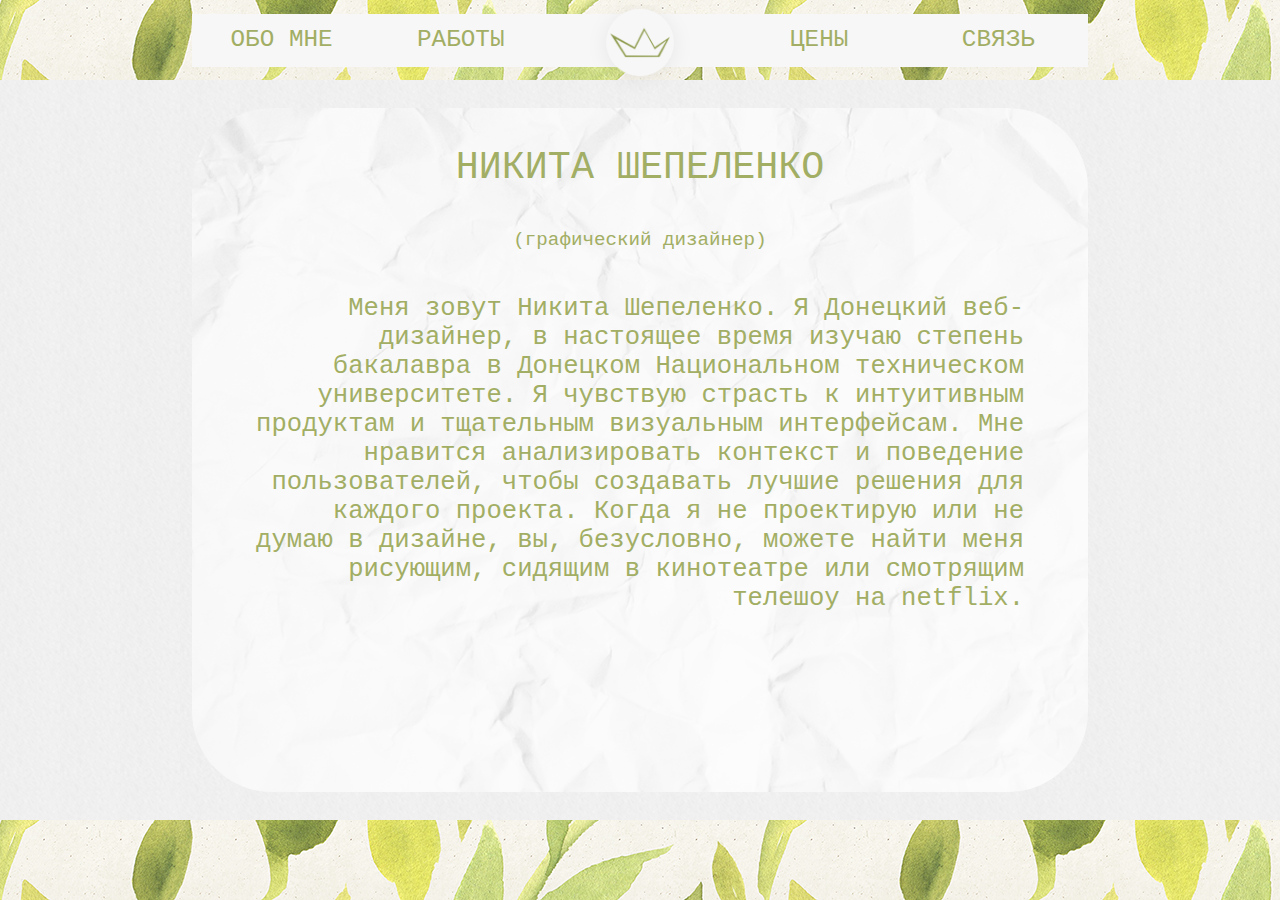
<file: about me /index.html>
<!DOCTYPE html>
<html lang="en">
<head>
	<meta charset="UTF-8">
	<title>Dark Royals</title>
    <link rel="stylesheet" type="text/css" href="css/style.css">
    <meta name="Author" content="Nikita Tomson" lang="en">
    <meta name="copyright" content="All rights belong to Dark Royals" lang="en">
    <meta name="keywords" lang="en" content="Dark Royals, personal web-site, langing, laba">
    <meta name="description" content="Personal landing" lang="en">
    <meta name="revisit-after" content="7 days">
    <meta name="robots" content="INDEX, FOLLOW">
    <meta name="Document-state" content="Static">
</head>
<body>
    <div id="block">
        <div id="header">
            <div id="menu">
                <a href="#">Обо мне</a>
                <a href="#">Работы</a>
                <a href="#" id="logo">
                    <img src="img/logo.png" alt="home">
                </a>
                <a href="#">Цены</a>
                <a href="#">Связь</a>
             </div>
         </div>
        
            <div id="info">
                    <p id="iff">НИКИТА ШЕПЕЛЕНКО</p>
                    <p id="ii">(графический дизайнер)</p>
                    <p id="if">Меня зовут Никита Шепеленко. Я Донецкий веб-дизайнер, в настоящее время изучаю степень бакалавра в Донецком Национальном техническом университете. Я чувствую страсть к интуитивным продуктам и тщательным визуальным интерфейсам. Мне нравится анализировать контекст и поведение пользователей, чтобы создавать лучшие решения для каждого проекта. Когда я не проектирую или не думаю в дизайне, вы, безусловно, можете найти меня рисующим, сидящим в кинотеатре или смотрящим телешоу на netflix.</p>
                </div>


    </div>
<div id="footer">
    
</div>
</body>
</html>
</file>
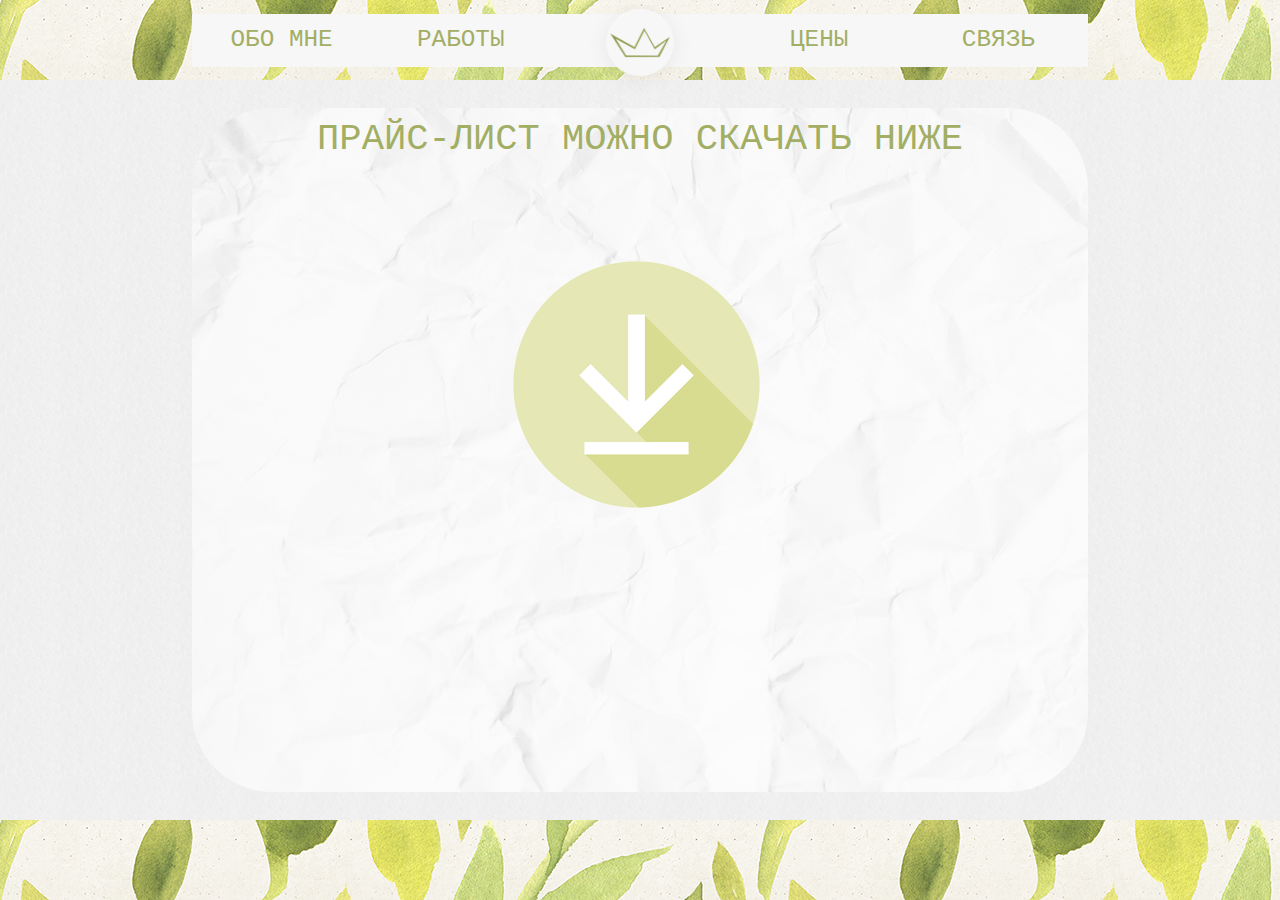
<file: price/index.html>
<!DOCTYPE html>
<html lang="en">
<head>
	<meta charset="UTF-8">
	<title>Dark Royals</title>
    <link rel="stylesheet" type="text/css" href="css/style.css">
    <meta name="Author" content="Nikita Tomson" lang="en">
    <meta name="copyright" content="All rights belong to Dark Royals" lang="en">
    <meta name="keywords" lang="en" content="Dark Royals, personal web-site, langing, laba">
    <meta name="description" content="Personal landing" lang="en">
    <meta name="revisit-after" content="7 days">
    <meta name="robots" content="INDEX, FOLLOW">
    <meta name="Document-state" content="Static">
</head>
<body>
    <div id="block">
        <div id="header">
            <div id="menu">
                <a href="#">Обо мне</a>
                <a href="#">Работы</a>
                <a href="#" id="logo">
                    <img src="img/logo.png" alt="home">
                </a>
                <a href="#">Цены</a>
                <a href="#">Связь</a>
             </div>
         </div>
        
            <div id="info">
                <p>ПРАЙС-ЛИСТ МОЖНО СКАЧАТЬ НИЖЕ</p>
                <img src="img/download.png">
            </div>

    </div>
<div id="footer">
    
</div>
</body>
</html>
</file>
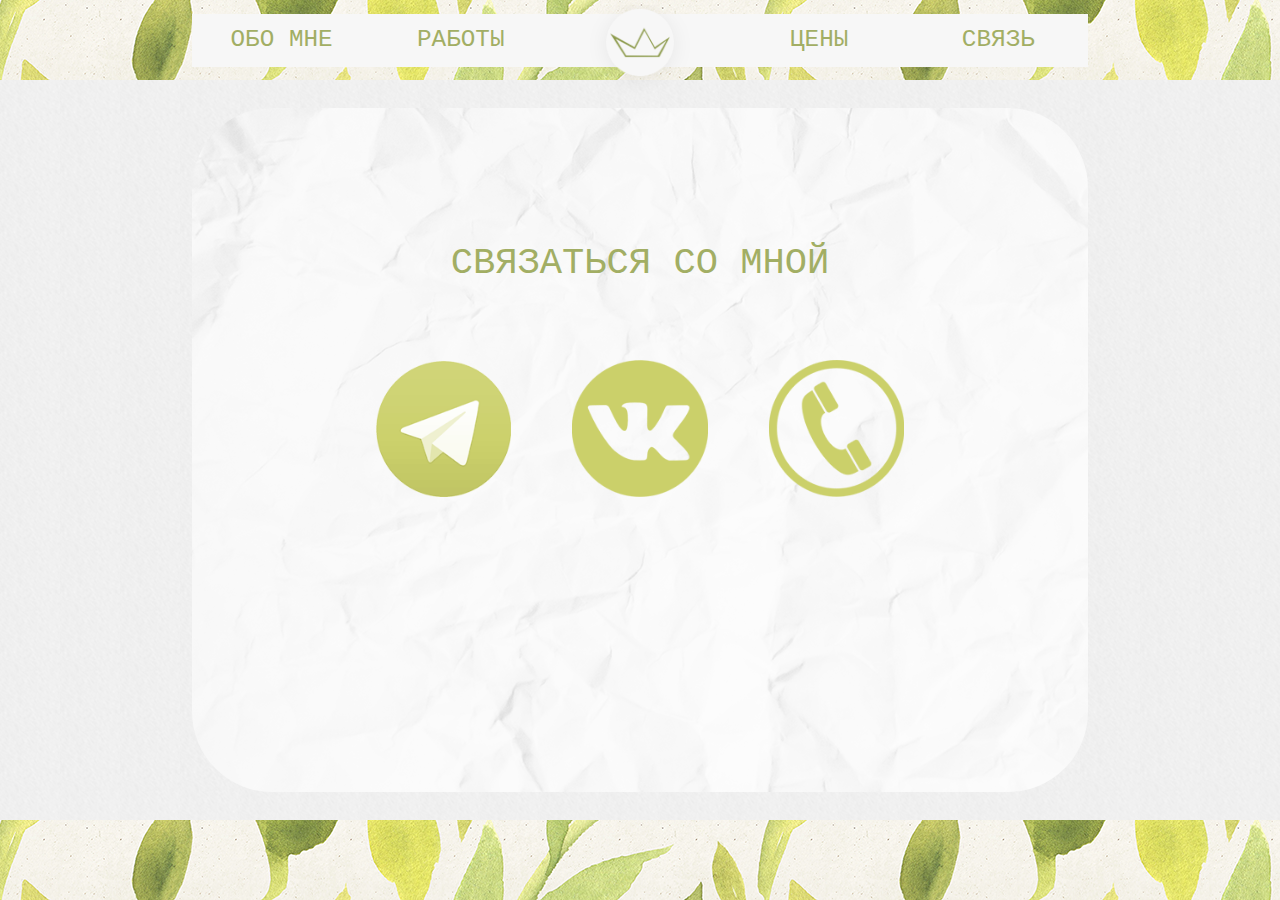
<file: social/index.html>
<!DOCTYPE html>
<html lang="en">
<head>
	<meta charset="UTF-8">
	<title>Dark Royals</title>
    <link rel="stylesheet" type="text/css" href="css/style.css">
    <meta name="Author" content="Nikita Tomson" lang="en">
    <meta name="copyright" content="All rights belong to Dark Royals" lang="en">
    <meta name="keywords" lang="en" content="Dark Royals, personal web-site, langing, laba">
    <meta name="description" content="Personal landing" lang="en">
    <meta name="revisit-after" content="7 days">
    <meta name="robots" content="INDEX, FOLLOW">
    <meta name="Document-state" content="Static">
</head>
<body>
    <div id="block">
        <div id="header">
            <div id="menu">
                <a href="#">Обо мне</a>
                <a href="#">Работы</a>
                <a href="#" id="logo">
                    <img src="img/logo.png" alt="home">
                </a>
                <a href="#">Цены</a>
                <a href="#">Связь</a>
             </div>
         </div>
        
            <div id="info">
                <div id="social">                                                                                                    
                    <a href="https://t.me/darkroyals" id="telegran_icon"><img src="img/telegram.png" alt="telegram"></a>
                <a href="https://vk.com/royalstomson" id="vk_icon"><img src="img/vk.png" alt="vk"></a>
                <a href="https://vk.com/royalstomson" id="phone_icon"><img src="img/phone.png" alt="phone"></a>
                     <p id="text">СВЯЗАТЬСЯ СО МНОЙ</p>
                </div>
    </div>

    </div>
<div id="footer">
    
</div>
</body>
</html>
</file>
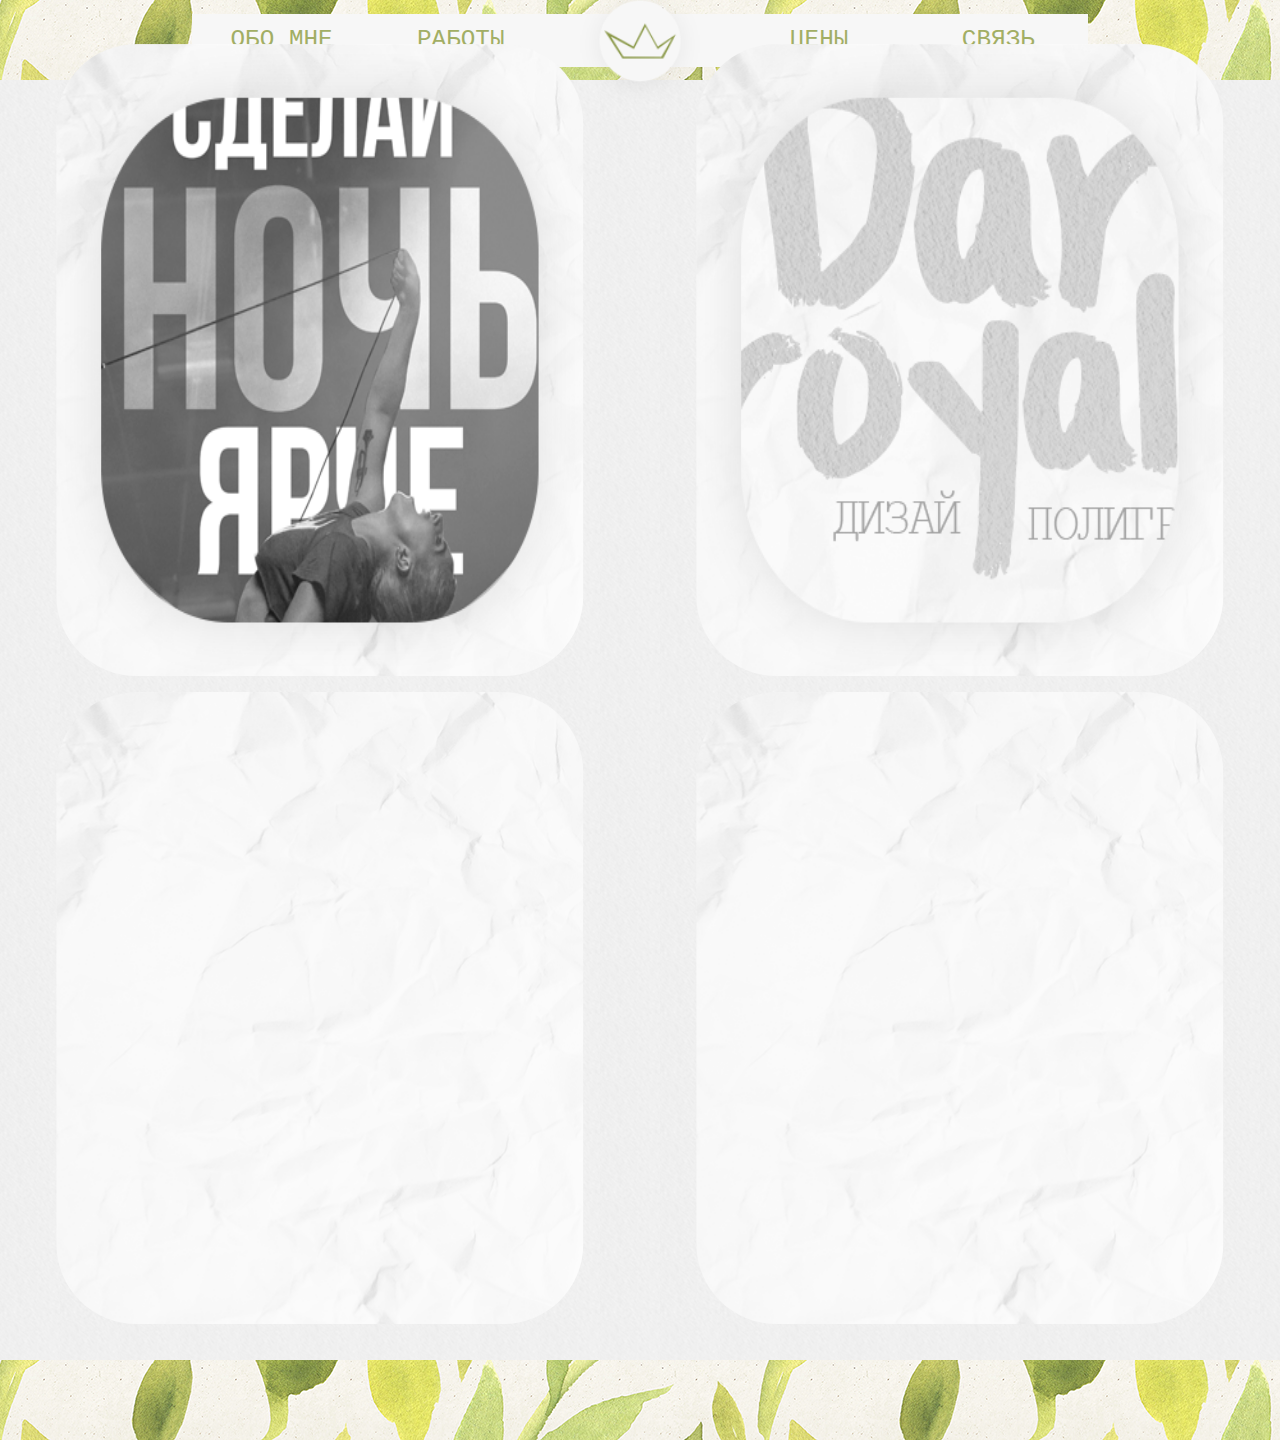
<file: work/index.html>
<!DOCTYPE html>
<html lang="en">
<head>
	<meta charset="UTF-8">
	<title>Dark Royals</title>
    <link rel="stylesheet" type="text/css" href="css/style.css">
    <meta name="Author" content="Nikita Tomson" lang="en">
    <meta name="copyright" content="All rights belong to Dark Royals" lang="en">
    <meta name="keywords" lang="en" content="Dark Royals, personal web-site, langing, laba">
    <meta name="description" content="Personal landing" lang="en">
    <meta name="revisit-after" content="7 days">
    <meta name="robots" content="INDEX, FOLLOW">
    <meta name="Document-state" content="Static">
</head>
<body>
    <div id="block">
        <div id="header">
            <div id="menu">
                <a href="#">Обо мне</a>
                <a href="#">Работы</a>
                <a href="#" id="logo">
                    <img src="img/logo.png" alt="home">
                </a>
                <a href="#">Цены</a>
                <a href="#">Связь</a>
             </div>
         </div>
        
            <div id="info">
                 <img src="img/vriv.png">
    </div>
              <div id="info2">
                <img src="img/dr.png">
                </div>
                <div id="info3">
                </div>
                <div id="info4">
                </div>
<div id="footer">
    
</div>
</body>
</html>
</file>
<file: about me /css/style.css>
body{
	font-family: "Courier New", serif;
	background: url(../img/texture_bg.png);
	background-color: #f7f7f7;
    margin: 0;
	padding: 0;

}



#header {
	height: 8.9vh; 
	width: 100vw; 
	background: url(../img/fon.png);
	padding: 1.6vh 0;
	box-sizing: border-box;
}

#footer {
	height: 8.9vh; 
	width: 100vw; 
	background: url(../img/fon.png);
    position: absolute;
    left: 0;
    bottom: 0;
}

#info {
	height: 76vh; 
	width: 70vw;
    background-color: #ffffff;
    position: relative;
    margin: 0;
    position: absolute;
    top: 50%;
    left: 50%;
    margin-right: -50%;
    transform: translate(-50%, -50%)
}

#info {
	border-radius: 80px;
	background: url(../img/texture_main.png);
	background-color: #ffffff;
}

#menu {
	height: 5.79vh; 
	line-height: 5.79vh;
	width: 70vw;
	background-color: #f7f7f7;
	margin: 0 auto;
	text-align: center;
}

#logo{
	height: 100%;
	
}

#logo img{
	height: 10vh;
	top: -1vh;
	position: relative;
}

#menu a{
	color: #a2ae64;
	text-decoration: none;
	text-transform: uppercase;
	font-size: 1.9vmax;
	display: block;
	float: left;
	width: 20%;
}

#menu a:hover{
	border-bottom: 1px solid #a2ae64;
    text-shadow: #ffffff 0 0 10px;
    color: #a2ae64;
}

 

 
 #iff {
     
     text-align: center;
     color: #a2ae64;
     font-size: 3vmax;
	}

#if {
     text-align: right;
     color: #a2ae64;
     padding: 2vh 5vw;
     font-size: 2vmax;
}



#ii {
	text-align: center;
     color: #a2ae64;
     font-size: 1.5vmax;

}
</file>
<file: price/css/style.css>
body{
	font-family: "Courier New", serif;
	background: url(../img/texture_bg.png);
	background-color: #f7f7f7;
    margin: 0;
	padding: 0;

}



#header {
	height: 8.9vh; 
	width: 100vw; 
	background: url(../img/fon.png);
	padding: 1.6vh 0;
	box-sizing: border-box;
}

#footer {
	height: 8.9vh; 
	width: 100vw; 
	background: url(../img/fon.png);
    position: absolute;
    left: 0;
    bottom: 0;
}

#info {
	height: 76vh; 
	width: 70vw;
    background-color: #ffffff;
    position: relative;
    margin: 0;
    position: absolute;
    top: 50%;
    left: 50%;
    margin-right: -50%;
    transform: translate(-50%, -50%)
}

#info {
	border-radius: 80px;
	background: url(../img/texture_main.png);
	background-color: #ffffff;
}

#menu {
	height: 5.79vh; 
	line-height: 5.79vh;
	width: 70vw;
	background-color: #f7f7f7;
	margin: 0 auto;
	text-align: center;
}

#logo{
	height: 100%;
	
}

#logo img{
	height: 10vh;
	top: -1vh;
	position: relative;
}

#menu a{
	color: #a2ae64;
	text-decoration: none;
	text-transform: uppercase;
	font-size: 1.9vmax;
	display: block;
	float: left;
	width: 20%;
}

#menu a:hover{
	border-bottom: 1px solid #a2ae64;
    text-shadow: #ffffff 0 0 10px;
    color: #a2ae64;
}

 
#ava {
	margin: 20px 60px;
}

#info p{
	font-size: 2.9vmax;
	margin-top:10px;
	text-align: center;
	color: #a2ae64;
}

#text p{
	font-size: 2.9vmax;
	text-align: right;

}




#info img{
	position: relative;
	top: 7vh;
	padding: 0 25vw;
}
</file>
<file: social/css/style.css>
body{
	font-family: "Courier New", serif;
	background: url(../img/texture_bg.png);
	background-color: #f7f7f7;
    margin: 0;
	padding: 0;

}



#header {
	height: 8.9vh; 
	width: 100vw; 
	background: url(../img/fon.png);
	padding: 1.6vh 0;
	box-sizing: border-box;
}

#footer {
	height: 8.9vh; 
	width: 100vw; 
	background: url(../img/fon.png);
    position: absolute;
    left: 0;
    bottom: 0;
}

#info {
	height: 76vh; 
	width: 70vw;
    background-color: #ffffff;
    position: relative;
    margin: 0;
    position: absolute;
    top: 50%;
    left: 50%;
    margin-right: -50%;
    transform: translate(-50%, -50%)
}

#info {
	border-radius: 80px;
	background: url(../img/texture_main.png);
	background-color: #ffffff;
}

#menu {
	height: 5.79vh; 
	line-height: 5.79vh;
	width: 70vw;
	background-color: #f7f7f7;
	margin: 0 auto;
	text-align: center;
}

#logo{
	height: 100%;
	
}

#logo img{
	height: 10vh;
	top: -1vh;
	position: relative;
}

#menu a{
	color: #a2ae64;
	text-decoration: none;
	text-transform: uppercase;
	font-size: 1.9vmax;
	display: block;
	float: left;
	width: 20%;
}

#menu a:hover{
	border-bottom: 1px solid #a2ae64;
    text-shadow: #ffffff 0 0 10px;
    color: #a2ae64;
}

 
#social{
	vertical-align: top;
	text-align: center;
}

#social a img{
	width: 10.6vmax;
}

#social div{
	height: 9vh;
}

#social a{
	position: relative;
	top: 28vh;
	padding: 0 2vw;
}


#social p{
	font-size: 2.9vmax;
	margin-top:-8px;
	 color: #a2ae64;
}
</file>
<file: work/css/style.css>
body{
	font-family: "Courier New", serif;
	background: url(../img/texture_bg.png);
	background-color: #f7f7f7;
    margin: 0;
	padding: 0;
    width: 1280px;
    height: 1440px;

}



#header {
	height: 8.9vh; 
	width: 100vw; 
	background: url(../img/fon.png);
	padding: 1.6vh 0;
	box-sizing: border-box;
}

#footer {
	height: 8.9vh; 
	width: 100vw; 
	background: url(../img/fon.png);
    position: absolute;
    bottom: 0;
}

#info {
	height: 70.2vh; 
	width: 41.2vw;
    background-color: #ffffff;
    position: relative;
    margin: 0;
    position: absolute;
    top: 25%;
    left: 25%;
    margin-right: -50%;
    transform: translate(-50%, -50%)
}

#info {
	border-radius: 80px;
	background: url(../img/texture_main.png);
	background-color: #ffffff;
	text-align: -webkit-center;
}



#info2 img {
	height: 70.2vh; 
	width: 41.2vw;
	-webkit-filter: grayscale(100%);
  -moz-filter: grayscale(100%);
  -ms-filter: grayscale(100%);
  -o-filter: grayscale(100%);
  filter: grayscale(100%);
  filter: gray; /* IE 6-9 */
   text-align: -webkit-center;
}

#info2 img:hover {
  -webkit-filter: none;
  -moz-filter: none;
  -ms-filter: none;
  -o-filter: none;
  filter: none;
  filter: none; /* IE 6-9 */
}
#menu {
	height: 5.79vh; 
	line-height: 5.79vh;
	width: 70vw;
	background-color: #f7f7f7;
	margin: 0 auto;
	text-align: center;
}

#logo{
	height: 100%;
	
}

#logo img{
	height: 12vh;
	top: -2.1vh;
	position: relative;
}

#menu a{
	color: #a2ae64;
	text-decoration: none;
	text-transform: uppercase;
	font-size: 1.9vmax;
	display: block;
	float: left;
	width: 20%;
}

#menu a:hover{
	border-bottom: 1px solid #a2ae64;
    text-shadow: #ffffff 0 0 10px;
    color: #a2ae64;
}

 

#info2 {
	height: 70.2vh; 
	width: 41.2vw;
    background-color: #ffffff;
    position: relative;
    margin: 0;
    position: absolute;
    top: 25%;
    left: 75%;
    margin-right: -50%;
    transform: translate(-50%, -50%)
}

#info2 {
	border-radius: 80px;
	background: url(../img/texture_main.png);
	background-color: #ffffff;
}

#info img {
	height: 70.2vh; 
	width: 41.2vw;
	-webkit-filter: grayscale(100%);
  -moz-filter: grayscale(100%);
  -ms-filter: grayscale(100%);
  -o-filter: grayscale(100%);
  filter: grayscale(100%);
  filter: gray; /* IE 6-9 */
}

#info img:hover {
  -webkit-filter: none;
  -moz-filter: none;
  -ms-filter: none;
  -o-filter: none;
  filter: none;
  filter: none; /* IE 6-9 */
}


html { 
 position:relative; 
 min-height:100%;
}

#info3 {
	height: 70.2vh; 
	width: 41.2vw;
    background-color: #ffffff;
    position: relative;
    margin: 0;
    position: absolute;
    top: 70%;
    left: 75%;
    margin-right: -50%;
    transform: translate(-50%, -50%)
}

#info3 {
	border-radius: 80px;
	background: url(../img/texture_main.png);
	background-color: #ffffff;
}

#info4 {
	height: 70.2vh; 
	width: 41.2vw;
    background-color: #ffffff;
    position: relative;
    margin: 0;
    position: absolute;
    top: 70%;
    left: 25%;
    margin-right: -50%;
    transform: translate(-50%, -50%)
}

#info4 {
	border-radius: 80px;
	background: url(../img/texture_main.png);
	background-color: #ffffff;
}
</file>
